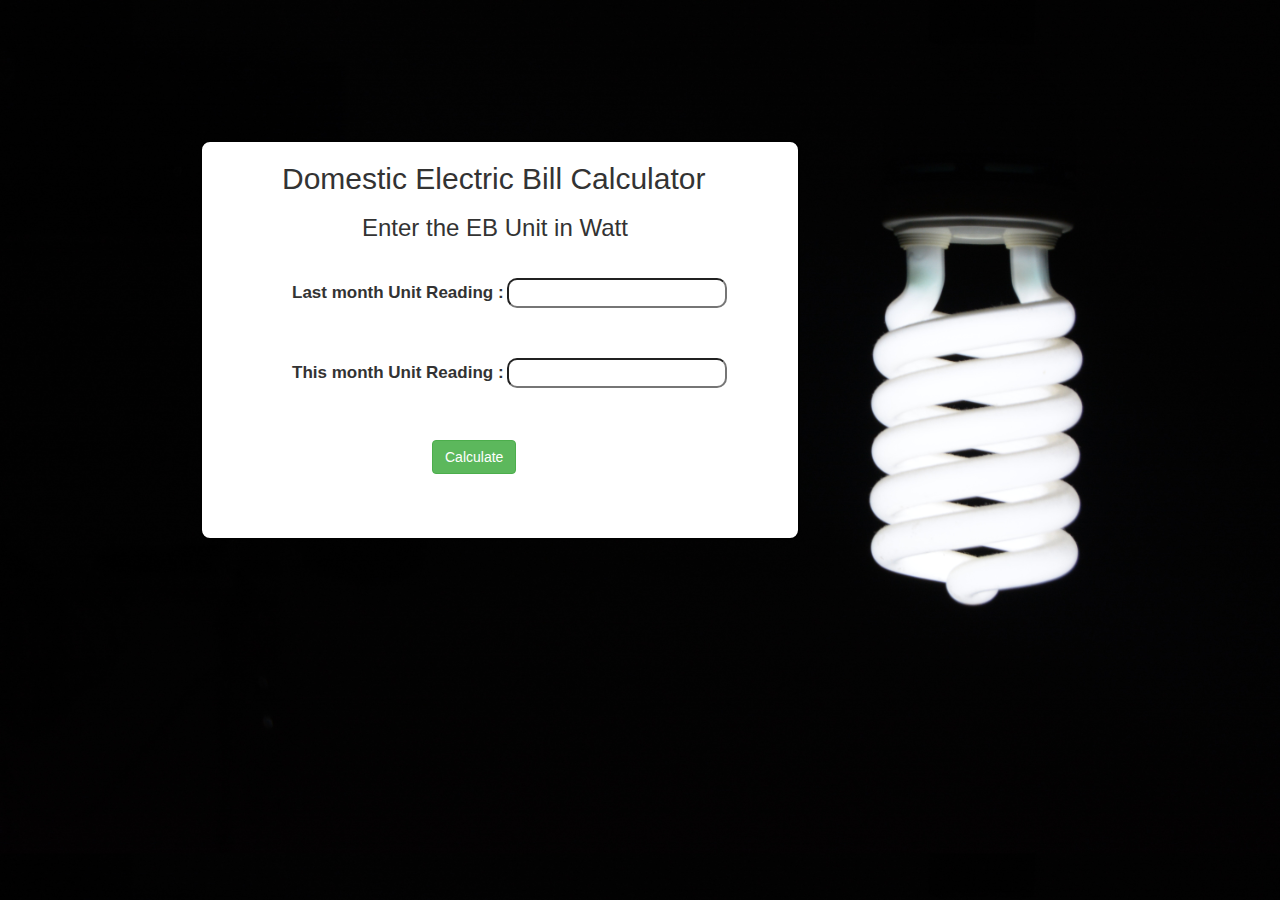
<file: Domestic EB Units Calculator/index.html>
<!DOCTYPE html>
<html lang="en">
<head>
    <meta charset="UTF-8">
    <meta name="viewport" content="width=device-width, initial-scale=1.0">
    <title>Document</title>
    <script src="./script.js"></script>
    <link rel="stylesheet" href="./style.css">
    <link rel="stylesheet" href="./Bootstrap/css/bootstrap.min.css">
</head>

<body>
    <div class="calculator">
        <h2>Domestic Electric Bill Calculator</h2>
        <h3>Enter the EB Unit in Watt</h3>
    <label for="">Last month Unit Reading :</label>    
    <input type="text" name="" id="t1">
    <p id="p1"></p>
    <label for="">This month Unit Reading :</label>
    <input type="text" name="" id="t2">
    <p id="p3"></p>
    
    <button onclick="user()" class="btn btn-success ms-50" >Calculate</button>
    <p id="p2"></p>
    </div>
    <script src="./Bootstrap/js/jquery.min.js"></script>
    <script src="./Bootstrap/js/bootstrap.min.js"></script>
</body>
</html>
</file>
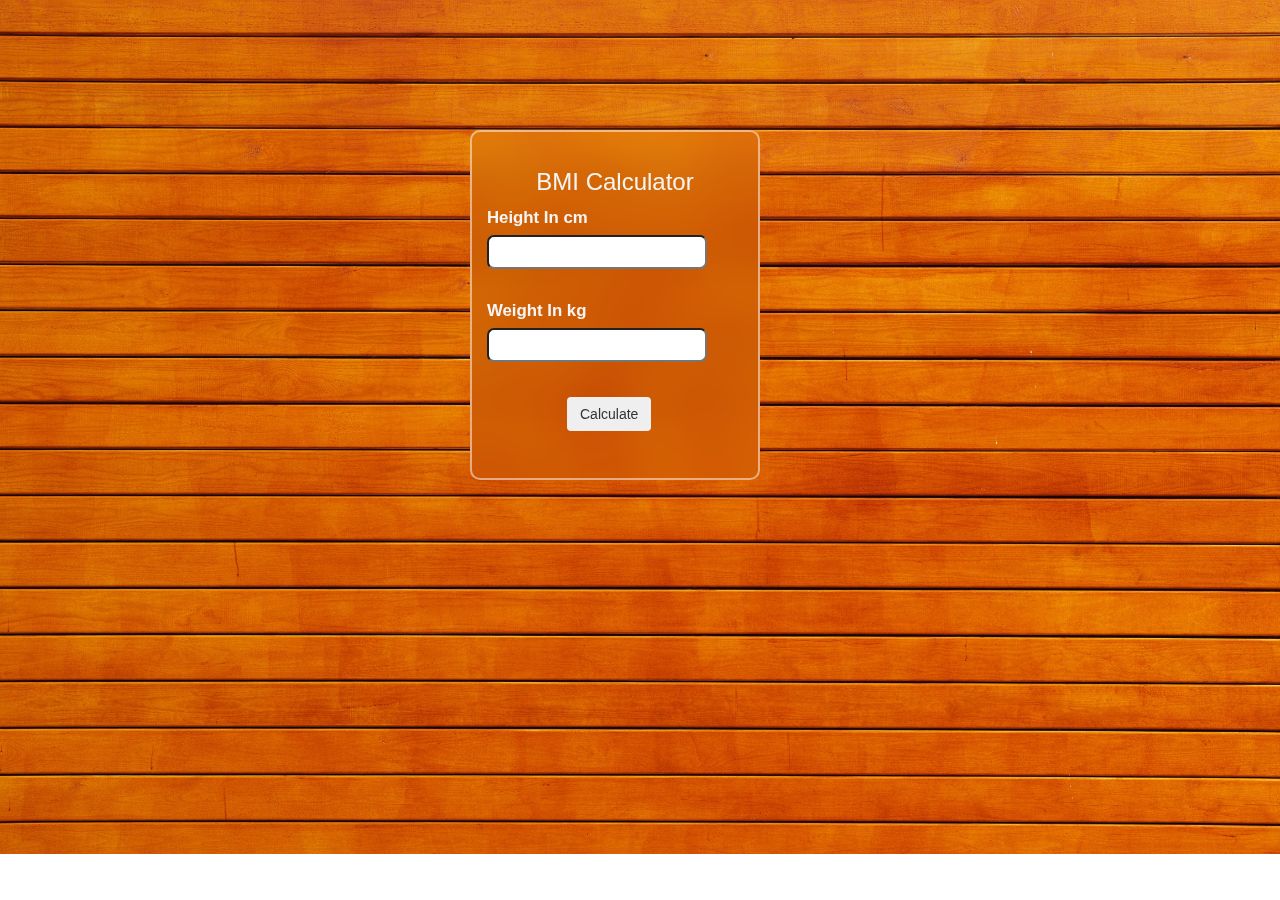
<file: BMI Index Calculator/BMIcalculator.html>
<!DOCTYPE html>
<html lang="en">
<head>
    <meta charset="UTF-8">
    <meta name="viewport" content="width=device-width, initial-scale=1.0">
    <title>Document</title>
    <link rel="stylesheet" href="./Bootstrap/css/bootstrap.min.css">
    <link rel="stylesheet" href="./bmicalculator.css">
    <script>
        function user(){
            let height=document.getElementById("t1").value;
            let weight=document.getElementById("t2").value;
            let heightflag=false;
            let weightflag=false;
            if(height==" "|| isNaN(height)|| height<=0)
            {
                document.getElementById("p1").innerHTML="please provide valid details"
            }
            else{
                heightflag=true;
                document.getElementById("p1").innerHTML=''

            }
            if(weight==" " || isNaN(weight)|| weight<=0)
            {
                document.getElementById("p2").innerHTML="please provide valid details"
            }
            else{
                weightflag=true;
                document.getElementById("p2").innerHTML=''
            }
        if((heightflag==true)&&(weightflag==true))
            {
                const BMI=(weight/((height*height)/10000)).toFixed(2);
                if(BMI<18.6){
                    document.getElementById("result").innerHTML='BMI Index :'+BMI+' - Under weight';

                }
                else if((BMI>=18.6)&&(BMI<24.9)){
                document.getElementById("result").innerHTML='BMI Index :'+BMI +'  '+' -Normal Weight';
                }else{
                document.getElementById("result").innerHTML='BMI Index :'+BMI +'  '+' -Over Weight';
            }
        }else{
            alert('This form has errors');
            document.getElementById("result").innerHTML=''

        }
    }

    </script>
</head>
<body>
    
    <div class="container ">
        <h3>BMI Calculator</h3>
        <label for="">Height In cm  </label><input type="text" name="" id="t1"><br>
        <p id="p1"></p>
        <label for="">Weight In kg </label><input type="text" name="" id="t2"><br>
        <p id="p2"></p>
        <button class="btn" id="b1" onclick="user()">Calculate</button>
        <p id="result"></p>

    </div>
    <script src="./Bootstrap/js/jquery.min.js"></script>
    <script src="./Bootstrap/js/bootstrap.min.js"></script>
</body>
</html>
</file>
<file: Domestic EB Units Calculator/style.css>
*{
    margin:0;
    padding:0;
}
body{
    background-image: url(./photos/pexels-mohamed-khaled-397998.jpg);
    background-size: cover;
}
.calculator{
    margin-left: 200px;
    margin-top: 140px;
    margin-right: 300px;
    width: 600px;
    height: 400px;
    border:2px solid black;
    border-radius: 10px;
    position: absolute;
    background-color:white;
    
}
h2{
    margin-top: 20px;
    margin-left: 40px;
    padding-left: 40px;
}  
h3{
    position: relative;
    margin-left: 160px;
} 
label{
    font-size: 17px;
    margin-top: 30px;
    margin-left: 90px;
}
input{
    width: 220px;
    height: 30px;
    border-radius: 10px;
    margin-left: 80px;
    
}
p{
    height: 10px;
    right: 40px;
    position: relative;
    left:320px;
    font-size: 15px;
    font-family: Georgia, 'Times New Roman', Times, serif;
}
#p2{
    position: relative;
    top:50px;
    left:120px;
    font-family:'Franklin Gothic Medium', 'Arial Narrow', Arial, sans-serif;
    font-weight: 500;
    font-size: 20px;
}
button{
    position: relative;
    left: 230px;
    top:30px;
    margin-left: 80px;
}
</file>
<file: BMI Index Calculator/bmicalculator.css>
*{
    padding: 0;
    margin: 0;
}
.container{
    margin-left: 470px;
    margin-top: 130px;
    width: 290px;
    height: 350px;
    position: relative;
    border: 2px solid rgba(255, 255, 255,.5);
    border-radius: 10px;
    box-shadow: 0 0 30px rgpa(0,0,0,.5);
    background: transparent;
    backdrop-filter: blur(20px);
    align-content: center;
    justify-content: center;
}
h3{
    text-align: center;
    color:whitesmoke;
    margin-top: 30px;
}
body{
    background-image: url(./photos/pexels-pixabay-268976.jpg);
    background-size: cover;
    background-repeat:no-repeat ;
}
label{
    font-size: larger;
    color: whitesmoke;
}
input{
    width: 220px;
    height: 34px;
    border-radius: 7px;
}
#b1{
    margin-left: 80px;
    margin-top: 5px ;
}
p{
    height:20px;
    font-size: 15px;
    color:black;
}
#result{
    color:whitesmoke;
    margin-top: 10px;
}
</file>
